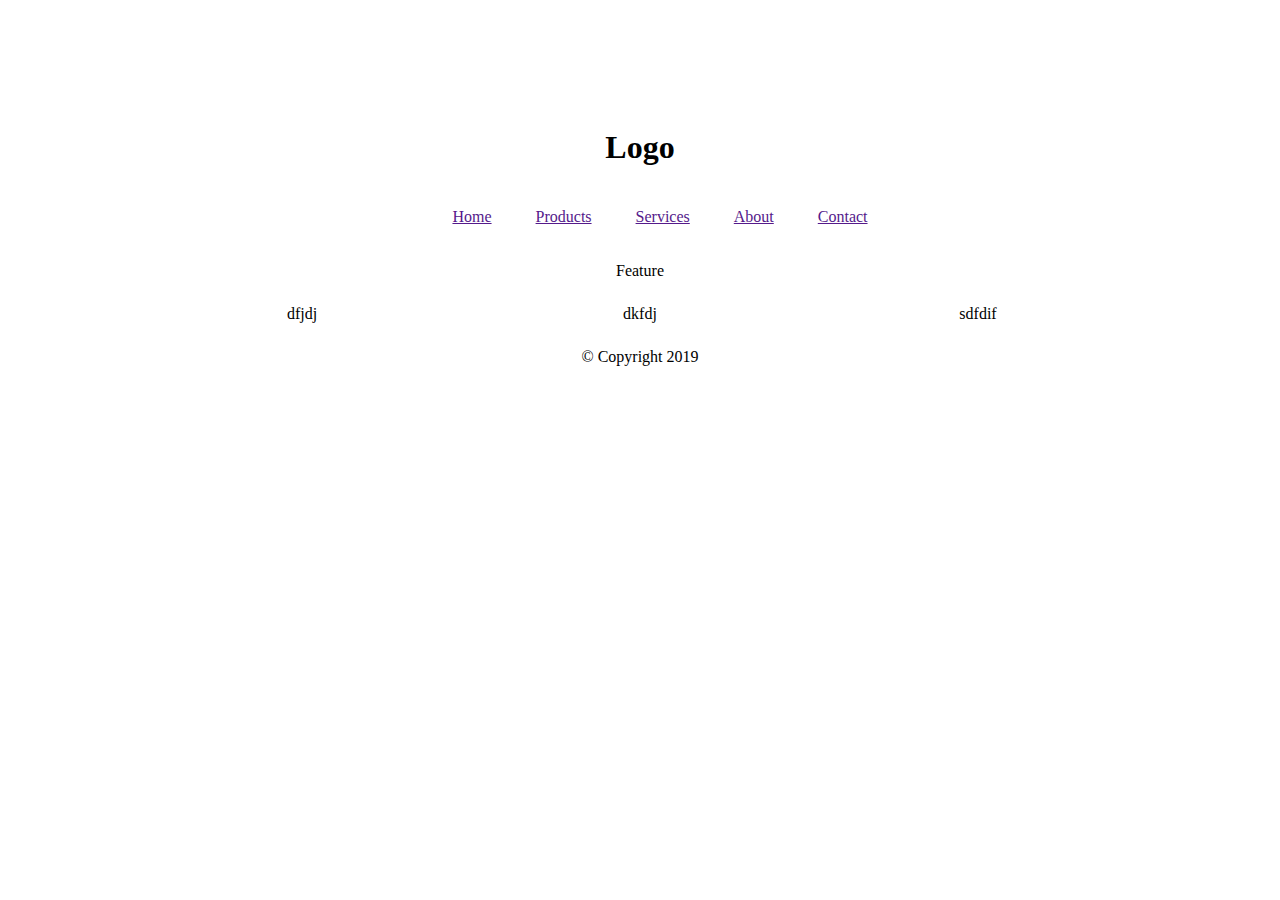
<file: advanced/index.html>
<!DOCTYPE html>
<html>
<head>
	<link rel="stylesheet" type="text/css" href="main.css">
	<title>Advanced Exercise</title>
</head>
<body>
	<header>
		<h1>Logo</h1>
	</header><!-- /header -->

	<nav>
		<ul>
			<li><a href="">Home</a></li>
			<li><a href="">Products</a></li>
			<li><a href="">Services</a></li>
			<li><a href="">About</a></li>
			<li><a href="">Contact</a></li>
		</ul>
	</nav>

	<main>
		<section id="sec1">
			<div>Feature</div>
		</section>
		<section id="sec2">
			<article class="column">
				dfjdj
			</article>
			<article class="column">
				dkfdj
			</article>
			<article class="column">
				sdfdif
			</article>
		</section>
	</main>

	<footer>
		<span>&copy; Copyright 2019</span>
	</footer>

</body>
</html>
</file>
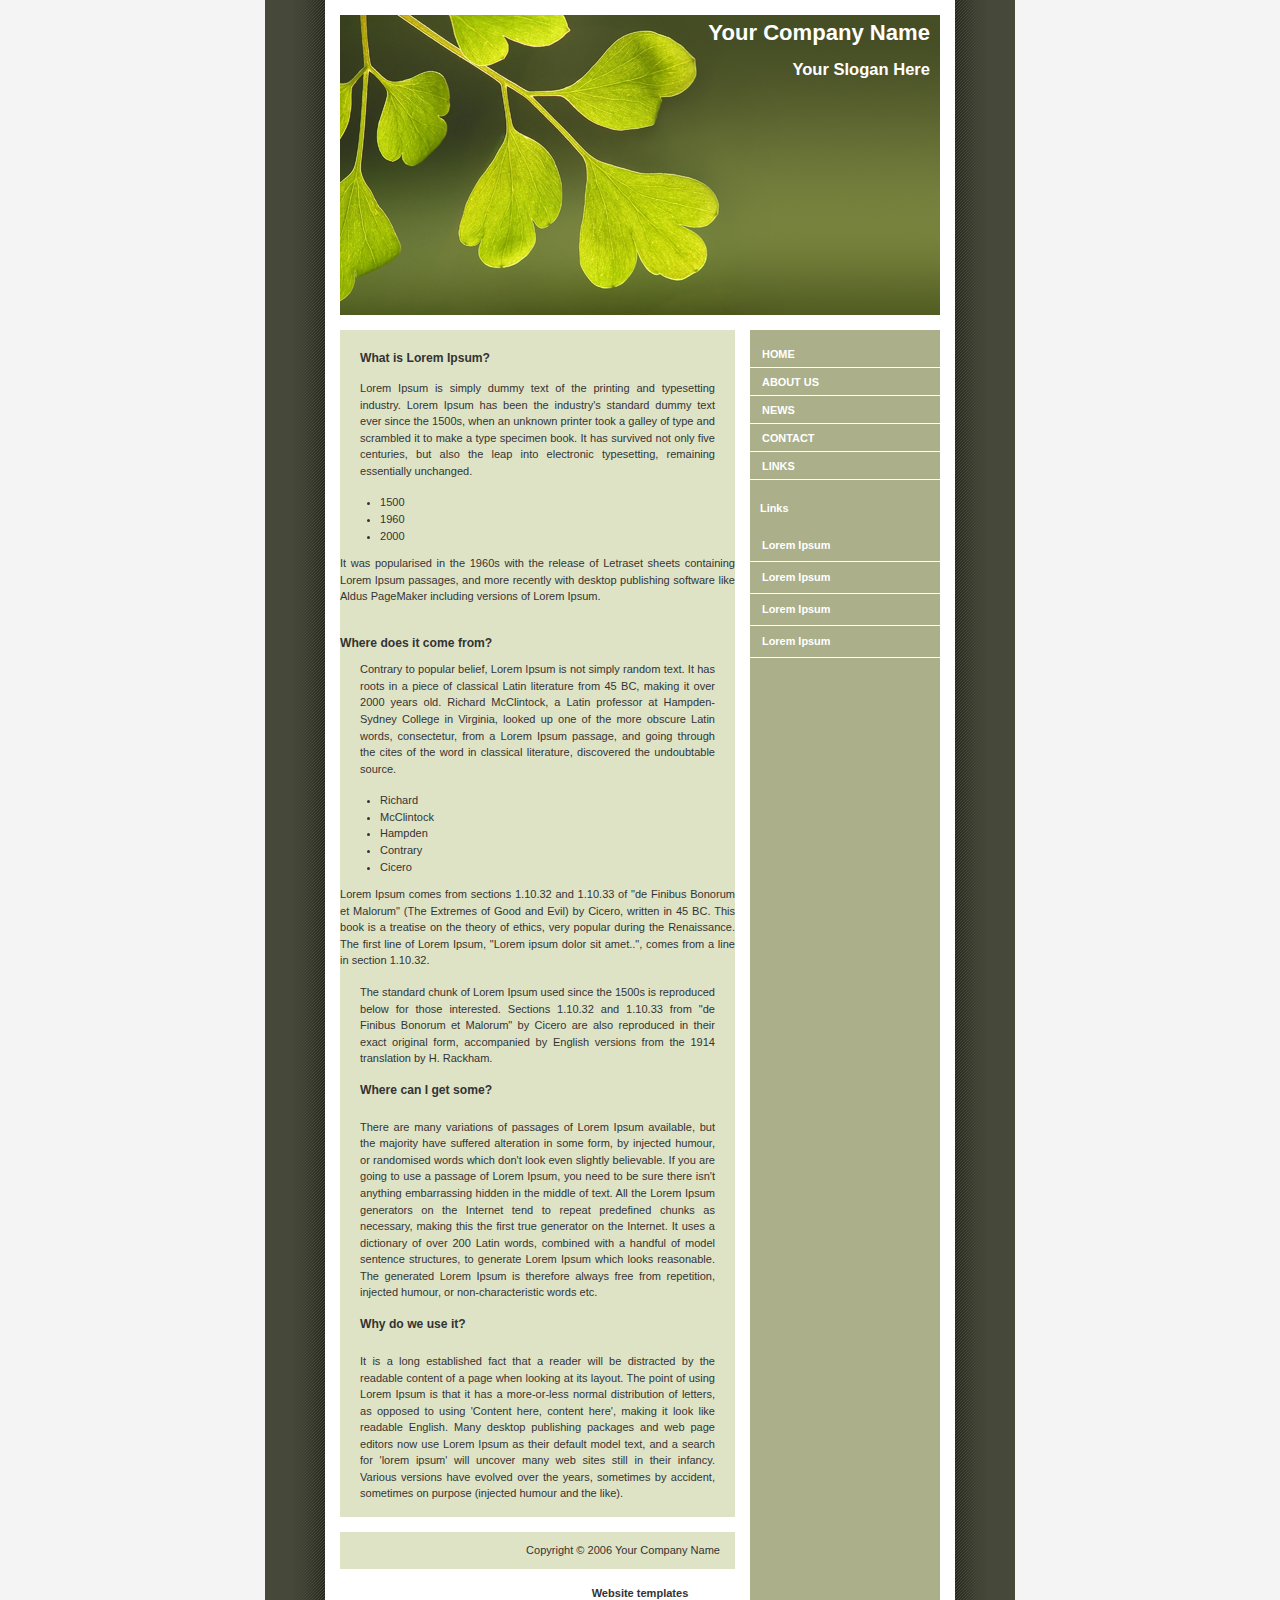
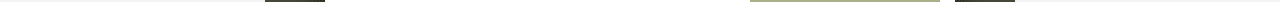
<file: Intermediate/intermediate_exercise_template/index.html>
<!DOCTYPE html PUBLIC "-//W3C//DTD XHTML 1.0 Strict//EN"
	"http://www.w3.org/TR/xhtml1/DTD/xhtml1-strict.dtd">
<html xmlns="http://www.w3.org/1999/xhtml" xml:lang="en" >
<head>
	<meta http-equiv="content-type" content="text/html; charset=iso-8859-1" />
	<title>Your Company Name</title>
	<link rel="stylesheet" type="text/css" media="screen" href="style.css" />

	<!-- Your CSS goes here -->
	<style>

	</style>

</head>
<body>

	<div id="container">
		<div id="intro">
			<div id="pageHeader">
				<h1><span>Your Company Name</span></h1>
				<h2><span>Your Slogan Here</span></h2>
			</div>
		</div>

		<div id="supportingText">
			<div id="explanation">
				<h3><span>What is Lorem Ipsum?</span></h3>
				<p class="p1"><span>Lorem Ipsum is simply dummy text of the printing and typesetting industry. Lorem Ipsum has been the industry's standard dummy text ever since the 1500s, when an unknown printer took a galley of type and scrambled it to make a type specimen book. <span class="danger">It has survived not only five centuries</span>, but also the leap into electronic typesetting, remaining essentially unchanged. 
					<ul>
						<span class="years">
							<li>1500</li>
							<li class="strong">1960</li>
							<li>2000</li>
						</span>
					</ul>
					It was popularised in the 1960s with the release of Letraset sheets containing Lorem Ipsum passages, and more recently with desktop publishing software like Aldus PageMaker including versions of Lorem Ipsum.</span></p>
				</div>
				<div id="philosophy">
					<h3><span>Where does it come from?</span></h3>
					<p class="p1"><span>Contrary to popular belief, Lorem Ipsum is not simply random text. It has roots in a piece of classical Latin literature from 45 BC, making it over 2000 years old. Richard McClintock, a Latin professor at Hampden-Sydney College in Virginia, looked up one of the more obscure Latin words, consectetur, from a Lorem Ipsum passage, and going through the cites of the word in classical literature, discovered the undoubtable source. 

						<ul>
							<li>Richard</li>
							<li>McClintock</li>
							<span>
								<li class="strong">Hampden</li>
							</span>
							<li>Contrary</li>
							<li>Cicero</li>
						</ul>

						Lorem Ipsum comes from sections 1.10.32 and 1.10.33 of "de Finibus Bonorum et Malorum" (The Extremes of Good and Evil) by Cicero, written in 45 BC. This book is a treatise on the theory of ethics, very popular during the Renaissance. The first line of Lorem Ipsum, "Lorem ipsum dolor sit amet..", comes from a line in section 1.10.32.</span></p>
						<p class="p2"><span><span class="danger">The standard chunk of Lorem Ipsum used since the 1500s is reproduced below for those interested.</span> Sections 1.10.32 and 1.10.33 from "de Finibus Bonorum et Malorum" by Cicero are also reproduced in their exact original form, accompanied by English versions from the 1914 translation by H. Rackham.</span></p>
					</div>

					<div id="participation">
						<h3><span>Where can I get some?</span></h3>
						<p class="p1"><span>There are many variations of passages of Lorem Ipsum available, but the majority have suffered alteration in some form, by injected humour, or randomised words which don't look even slightly believable. If you are going to use a passage of Lorem Ipsum, you need to be sure there isn't anything embarrassing hidden in the middle of text. All the Lorem Ipsum generators on the Internet tend to repeat predefined chunks as necessary, making this the first true generator on the Internet. It uses a dictionary of over 200 Latin words, combined with a handful of model sentence structures, to generate Lorem Ipsum which looks reasonable. The generated Lorem Ipsum is therefore always free from repetition, injected humour, or non-characteristic words etc.</span></p>
					</div>

					<div id="benefits">
						<h3><span>Why do we use it?</span></h3>
						<p class="p1"><span>It is a long established fact that a reader will be distracted by the readable content of a page when looking at its layout. The point of using Lorem Ipsum is that it has a more-or-less normal distribution of letters, as opposed to using 'Content here, content here', making it look like readable English. Many desktop publishing packages and web page editors now use Lorem Ipsum as their default model text, and a search for 'lorem ipsum' will uncover many web sites still in their infancy. Various versions have evolved over the years, sometimes by accident, sometimes on purpose (injected humour and the like).</span></p>
					</div>

					<div id="footer">
						Copyright � 2006 Your Company Name
					</div>

				</div>


				<div id="linkList">
					<div id="linkList2">
						<div id="lselect">
							<ul>
								<li><a href="">Home</a></li>
								<li><a href="">About Us</a></li>
								<li><a href="">News</a></li>
								<li><a href="">Contact</a></li>
								<li><a href="">Links</a></li>
							</ul>
						</div>

						<div id="larchives">
							<h3 class="archives"><span>Links</span></h3>
							<ul>
								<li><a href="">Lorem Ipsum</a></li>
								<li><a href="">Lorem Ipsum</a></li>
								<li><a href="">Lorem Ipsum</a></li>
								<li><a href="">Lorem Ipsum</a></li>
							</ul>
						</div>
					</div>
				</div>


			</div>
			<!-- Designed by DreamTemplate. Please leave link unmodified. -->
			<br><center><a href="http://www.dreamtemplate.com" title="Website Templates" target="_blank">Website templates</a></center>
		</body>
		</html>
</file>
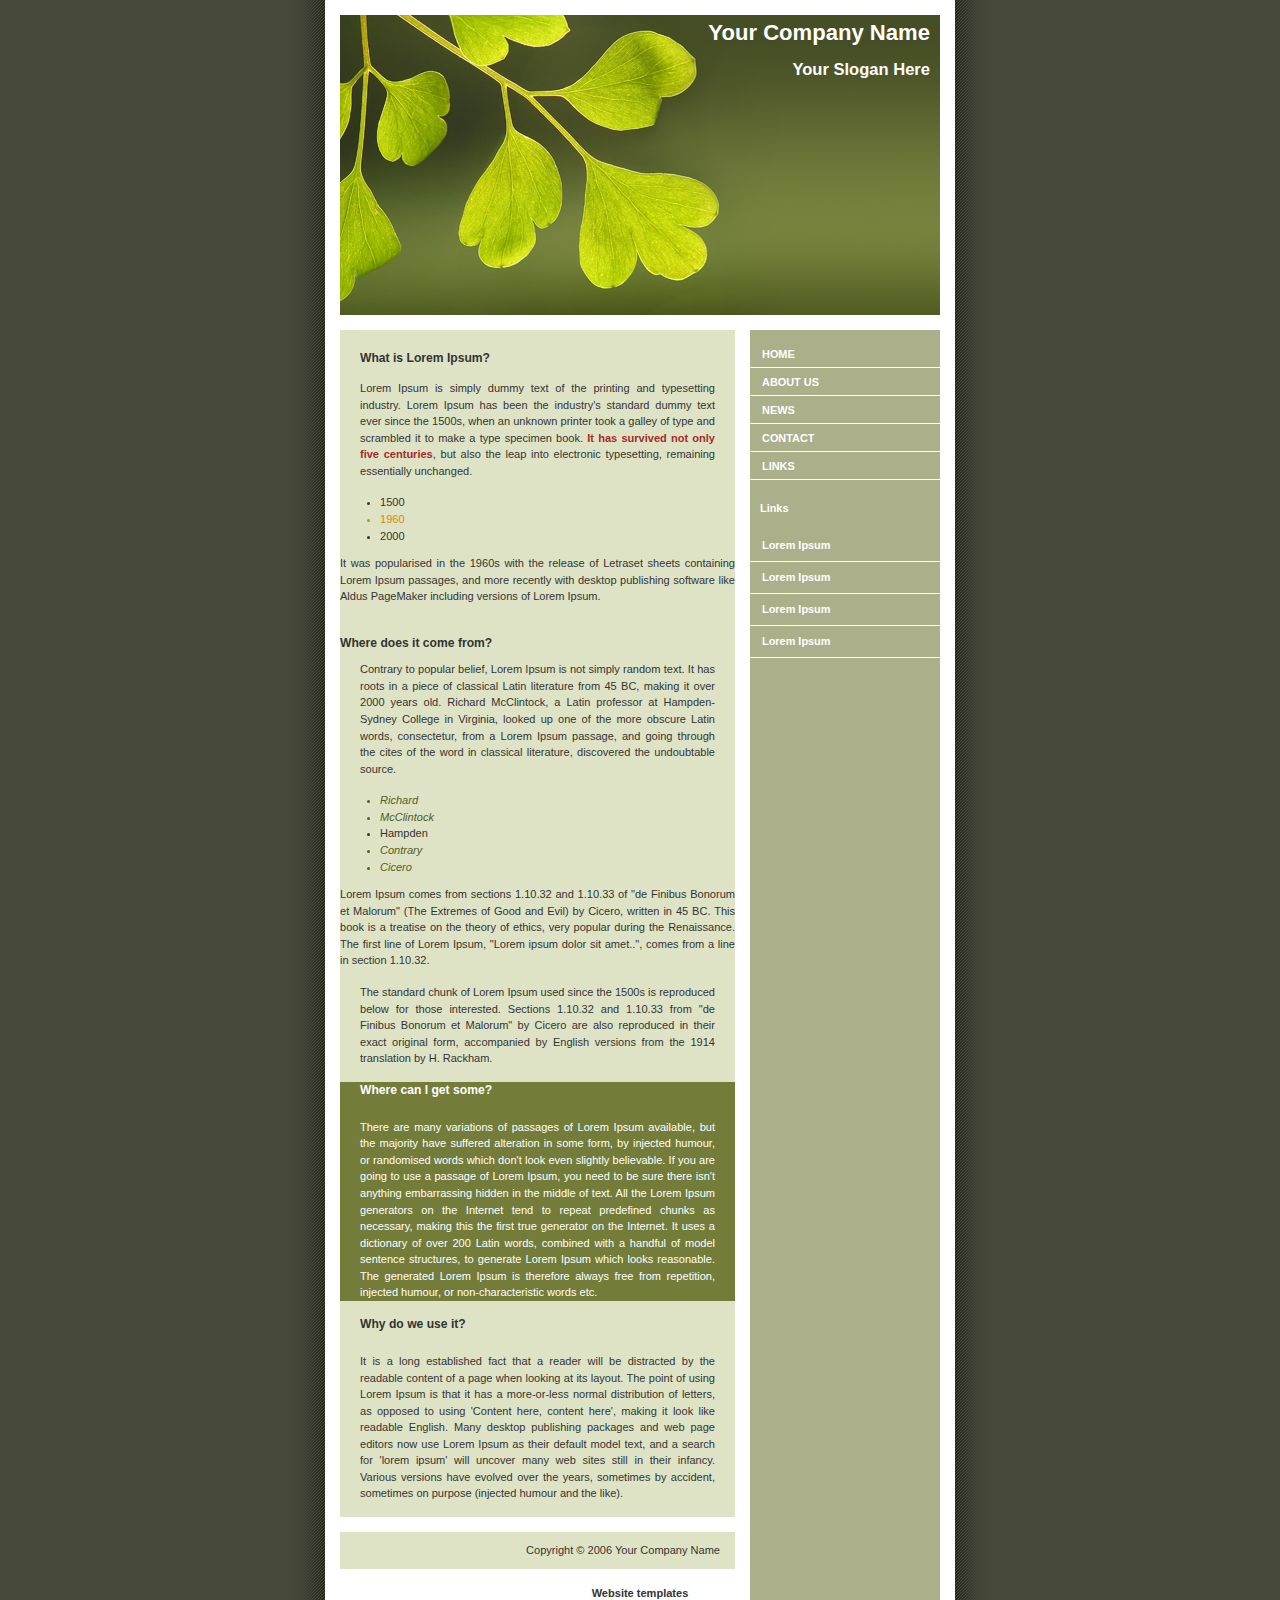
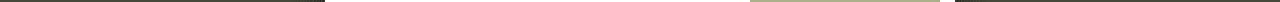
<file: Intermediate/intermediate_exercise_template/index.amber.html>
<!DOCTYPE html PUBLIC "-//W3C//DTD XHTML 1.0 Strict//EN"
	"http://www.w3.org/TR/xhtml1/DTD/xhtml1-strict.dtd">
<html xmlns="http://www.w3.org/1999/xhtml" xml:lang="en" >
<head>
	<meta http-equiv="content-type" content="text/html; charset=iso-8859-1" />
	<title>Your Company Name</title>
	<link rel="stylesheet" type="text/css" media="screen" href="style.css" />

	<!-- Your CSS goes here -->
	<style>
		body {
			background-color:#464939;
		}
		h3 {
			font-size:12pt;
		}
		#participation {
			background-color: #747C3A;
			color: white;
		}
		div #explanation .danger {
			color: brown;
			font-weight: bold;
		}
		ul > li {
			color:#525D21;
			font-style: italic;
		}
		span.years > li.strong {
			color:#DD8804;
		}


	</style>

</head>
<body>

	<div id="container">
		<div id="intro">
			<div id="pageHeader">
				<h1><span>Your Company Name</span></h1>
				<h2><span>Your Slogan Here</span></h2>
			</div>
		</div>

		<div id="supportingText">
			<div id="explanation">
				<h3><span>What is Lorem Ipsum?</span></h3>
				<p class="p1"><span>Lorem Ipsum is simply dummy text of the printing and typesetting industry. Lorem Ipsum has been the industry's standard dummy text ever since the 1500s, when an unknown printer took a galley of type and scrambled it to make a type specimen book. <span class="danger">It has survived not only five centuries</span>, but also the leap into electronic typesetting, remaining essentially unchanged. 
					<ul>
						<span class="years">
							<li>1500</li>
							<li class="strong">1960</li>
							<li>2000</li>
						</span>
					</ul>
					It was popularised in the 1960s with the release of Letraset sheets containing Lorem Ipsum passages, and more recently with desktop publishing software like Aldus PageMaker including versions of Lorem Ipsum.</span></p>
				</div>
				<div id="philosophy">
					<h3><span>Where does it come from?</span></h3>
					<p class="p1"><span>Contrary to popular belief, Lorem Ipsum is not simply random text. It has roots in a piece of classical Latin literature from 45 BC, making it over 2000 years old. Richard McClintock, a Latin professor at Hampden-Sydney College in Virginia, looked up one of the more obscure Latin words, consectetur, from a Lorem Ipsum passage, and going through the cites of the word in classical literature, discovered the undoubtable source. 

						<ul>
							<li>Richard</li>
							<li>McClintock</li>
							<span>
								<li class="strong">Hampden</li>
							</span>
							<li>Contrary</li>
							<li>Cicero</li>
						</ul>

						Lorem Ipsum comes from sections 1.10.32 and 1.10.33 of "de Finibus Bonorum et Malorum" (The Extremes of Good and Evil) by Cicero, written in 45 BC. This book is a treatise on the theory of ethics, very popular during the Renaissance. The first line of Lorem Ipsum, "Lorem ipsum dolor sit amet..", comes from a line in section 1.10.32.</span></p>
						<p class="p2"><span><span class="danger">The standard chunk of Lorem Ipsum used since the 1500s is reproduced below for those interested.</span> Sections 1.10.32 and 1.10.33 from "de Finibus Bonorum et Malorum" by Cicero are also reproduced in their exact original form, accompanied by English versions from the 1914 translation by H. Rackham.</span></p>
					</div>

					<div id="participation">
						<h3><span>Where can I get some?</span></h3>
						<p class="p1"><span>There are many variations of passages of Lorem Ipsum available, but the majority have suffered alteration in some form, by injected humour, or randomised words which don't look even slightly believable. If you are going to use a passage of Lorem Ipsum, you need to be sure there isn't anything embarrassing hidden in the middle of text. All the Lorem Ipsum generators on the Internet tend to repeat predefined chunks as necessary, making this the first true generator on the Internet. It uses a dictionary of over 200 Latin words, combined with a handful of model sentence structures, to generate Lorem Ipsum which looks reasonable. The generated Lorem Ipsum is therefore always free from repetition, injected humour, or non-characteristic words etc.</span></p>
					</div>

					<div id="benefits">
						<h3><span>Why do we use it?</span></h3>
						<p class="p1"><span>It is a long established fact that a reader will be distracted by the readable content of a page when looking at its layout. The point of using Lorem Ipsum is that it has a more-or-less normal distribution of letters, as opposed to using 'Content here, content here', making it look like readable English. Many desktop publishing packages and web page editors now use Lorem Ipsum as their default model text, and a search for 'lorem ipsum' will uncover many web sites still in their infancy. Various versions have evolved over the years, sometimes by accident, sometimes on purpose (injected humour and the like).</span></p>
					</div>

					<div id="footer">
						Copyright � 2006 Your Company Name
					</div>

				</div>


				<div id="linkList">
					<div id="linkList2">
						<div id="lselect">
							<ul>
								<li><a href="">Home</a></li>
								<li><a href="">About Us</a></li>
								<li><a href="">News</a></li>
								<li><a href="">Contact</a></li>
								<li><a href="">Links</a></li>
							</ul>
						</div>

						<div id="larchives">
							<h3 class="archives"><span>Links</span></h3>
							<ul>
								<li><a href="">Lorem Ipsum</a></li>
								<li><a href="">Lorem Ipsum</a></li>
								<li><a href="">Lorem Ipsum</a></li>
								<li><a href="">Lorem Ipsum</a></li>
							</ul>
						</div>
					</div>
				</div>


			</div>
			<!-- Designed by DreamTemplate. Please leave link unmodified. -->
			<br><center><a href="http://www.dreamtemplate.com" title="Website Templates" target="_blank">Website templates</a></center>
		</body>
		</html>
</file>
<file: advanced/main.css>
html{
	text-align: center;
	margin: 50px 50px 50px 50px;
}

body {
	padding: 50px;
}

header{
	margin-left: auto;
	margin-right: auto;
}

nav ul{
	list-style: none;
}

nav ul li {
	display: inline-block;
	margin: 20px;
}

#sec1{
	width:  100%;
	margin: auto;
}

#sec2{
	display: flex ;
	flex-direction: row ;
	justify-content: space-around;
	margin: 25px;

}

.column{
	width: 100px;
	margin: auto;
}
</file>
<file: Intermediate/intermediate_exercise_template/style.css>
a {
    font-weight: bold;
}

a:link,
a:visited {
    text-decoration: none;
    color: #333;
}

a:hover,
a:active {
    text-decoration: underline;
    color: #F36;
}

body {
    background: #f4f4f4 url(pagebg.gif) repeat-y top center;
    font: 69%/1.5em 'Lucida Sans Unicode', 'Lucida Grande', verdana, arial, sans-serif;
    color: #333;
    margin: 0;
    padding: 0;
    text-align: center;
}

p {
    margin: 0 0 10px;
}

#container {
    position: relative;
    background: transparent;
    margin: 0 auto;
    text-align: justify;
    width: 600px;
}

#container h3 {
    font-size: 110%;
    font-weight: bold;
    margin-bottom: 10px;
    margin-top: 30px;
}

#pageHeader {
    margin: 0;
    padding-top: 15px;
    height: 300px;
    background: #FFF url(header.jpg) no-repeat bottom;
    border-bottom: 15px solid #FFF;
    text-align: right;
}

#pageHeader h1,
#pageHeader h2 {
    margin: 0;
    padding: 10px;
    color: #FFFFFF;
}

#preamble {
    position: absolute;
    top: 330px;
    right: 0;
    z-index: 2;
    width: 190px;
    font-size: 90%;
    color: #FFF;
    text-align: left;
    border-bottom: 15px solid #FFF;
    line-height: 14px;
    padding-top: 10px;
}

#preamble p {
    margin: 0 17px 15px 15px;
}

#preamble h3 {
    height: 30px;
    margin: 0;
    padding: 0;
}

#preamble h3 span {
    margin: 0;
    padding: 10px;
}

#supportingText {
    margin: 0 205px 0 0;
    background-color: #DFE3C6;
    padding-top: 20px;
}

#supportingText p {
    margin: 0 20px 15px 20px;
}

#explanation h3 {
    height: 30px;
    margin: 0;
    padding: 0;
}

#explanation h3 span {
    margin: 0;
    padding: 20px;
}

#participation h3 {
    height: 37px;
    margin: 0;
    padding: 0;
}

#participation h3 span {
    margin: 0;
    padding: 20px;
}

#benefits h3 {
    height: 37px;
    margin: 0;
    padding: 0;
}

#benefits h3 span {
    margin: 0;
    padding: 20px;
}

#footer {
    border-top: 15px solid #FFF;
    padding: 10px 15px 10px 10px;
    text-align: right;
    margin: 0;
    background-color: #DFE3C6;
}

#footer a {
    margin-left: 20px;
    color: #CCC;
}

#footer a:hover,
#footer a:active {
    color: #FFF;
}

#linkList {
    background: transparent;
    padding: 0;
    margin: 0;
    width: 190px;
    position: absolute;
    top: 350px;
    right: 0;
    font-size: 90%;
}

#linkList ul {
    margin: 0;
    padding: 0;
    list-style: none;
}

#lselect ul,
#larchives ul,
#lresources ul {
    margin-top: -10px;
    margin-bottom: -10px;
}

#linkList li {
    display: block;
    padding: 8px 0 7px 12px;
    margin: 0;
    line-height: 160%;
    border-bottom: 1px solid #FFF;
}

#linkList li a {
    color: #FFFFFF;
    font: bold 110% arial, helvectica, sans-serif;
}

#linkList li:hover {
    background-color: #7E8459;
    background-position: 0 0;
}

#linkList li:hover a {
    color: #FFF;
}

#lselect {
    color: #377774;
}

#lselect li:hover {
    color: #656565;
}

#lselect li a {
    text-transform: uppercase;
    font: bold 110% arial, helvectica, sans-serif;
    display: block;
    margin: 0;
    padding: 0;
}

#lselect li:hover a {
    color: #FFF;
}

#lselect li a.c:link,
#lselect li a.c:visited {
    display: inline;
    font-weight: normal;
    text-transform: none;
    font-size: 100%;
    color: #377774;
}

#lselect li:hover a.c {
    color: #FFB9CB;
}

h3.archives {
    height: 30px;
    margin: 0;
    padding: 0;
}

h3.archives span {
    margin: 0;
    padding: 10px;
    color: #FFFFFF;
}
</file>
